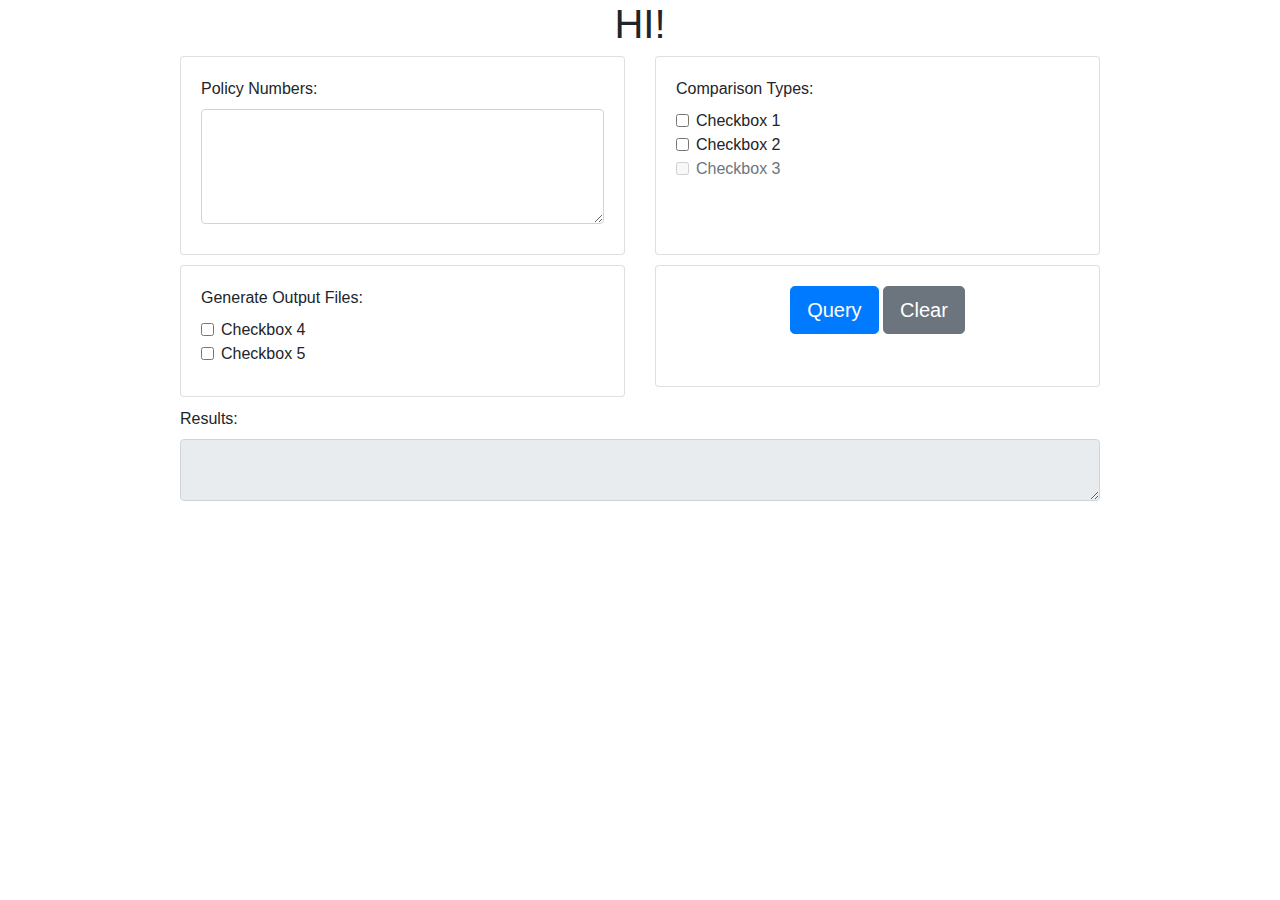
<file: web1.html>
<!DOCTYPE html>
<html lang="en">
<head>
  <meta charset="UTF-8">
  <title>Page Title</title>
  <link rel="stylesheet" href="https://stackpath.bootstrapcdn.com/bootstrap/4.3.1/css/bootstrap.min.css">

<style>
  .my-row {
    margin-bottom: 10px;
  }
.card {
        margin: 0 auto; /* Added */
        float: none; /* Added */
        margin-bottom: 10px; /* Added */
}
 #policy-text-area {
	height: 115px;
}

</style

</head>
<body>
  <div class="container">
<h1 class="text-center">HI!</h1>
    <div class="row my-row justify-content-center">
      <div class="col-sm-4 col-md-5">
        <div class="card h-100">
          <div class="card-body">
        <label for="policy-numbers">Policy Numbers:</label>
<!--        <input type="text" class="form-control" id="policy-numbers"> !-->
        <textarea class="form-control" id="policy-text-area"></textarea>
      </div>
          </div>
        </div>
      <div class="col-sm-4 col-md-5">
        <div class="card h-100">
          <div class="card-body">
		<label>Comparison Types:</label>
        <div class="form-check">
          <input type="checkbox" class="form-check-input" id="checkbox1">
          <label class="form-check-label" for="checkbox1">Checkbox 1</label>
        </div>
        <div class="form-check align-items-center">
          <input type="checkbox" class="form-check-input" id="checkbox2">
          <label class="form-check-label" for="checkbox2">Checkbox 2</label>
        </div>
        <div class="form-check align-items-center">
          <input type="checkbox" class="form-check-input" id="checkbox3" disabled="true">
          <label class="form-check-label" for="checkbox3">Checkbox 3</label>
        </div>
      </div>
          </div>
        </div>
    </div>
    <div class="row my-row justify-content-center">
      <div class="col-sm-4 col-md-5">
        <div class="card h-100">
          <div class="card-body">
            <label>Generate Output Files:</label>
            <div class="form-check">
              <input type="checkbox" class="form-check-input" id="checkbox4">
              <label class="form-check-label" for="checkbox4">Checkbox 4</label>
            </div>
            <div class="form-check">
              <input type="checkbox" class="form-check-input" id="checkbox5">
              <label class="form-check-label" for="checkbox5">Checkbox 5</label>
            </div>
          </div>
        </div>
      </div>

      <div class="col-sm-4 col-md-5 my-row justify-content-center">
        <div class="card h-100">
          <div class="card-body text-center">
        <button type="button" class="btn btn-primary btn-lg">Query</button>
        <button type="button" class="btn btn-secondary btn-lg">Clear</button>
          </div>
        </div>
      </div>
    </div>
    <div class="row">
      <div class="col-sm-8 col-md-10 my-row mx-auto">
        <label for="results">Results:</label>
        <textarea class="form-control" id="results" readonly></textarea>
      </div>
    </div>
  </div>
</body>
</html>
</file>
